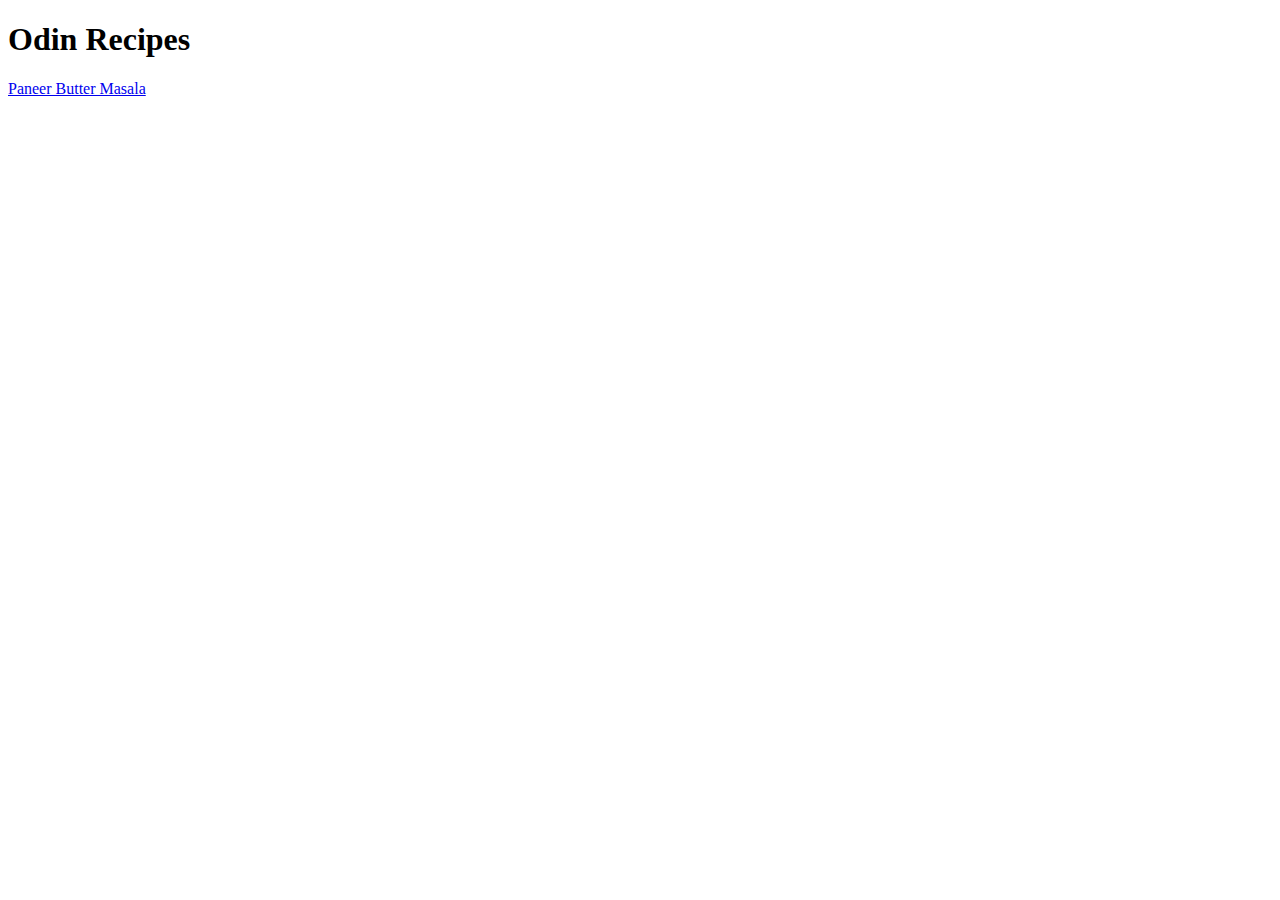
<file: index.html>
<!DOCTYPE html>
<html lang="en">
<head>
    <meta charset="UTF-8">
    <meta name="viewport" content="width=device-width, initial-scale=1.0">
    <title>Document</title>
</head>
<body>
    <h1>Odin Recipes</h1>

    <a href="recipes/paneer-recipe.html">Paneer Butter Masala</a>
</body>
</html>
</file>
